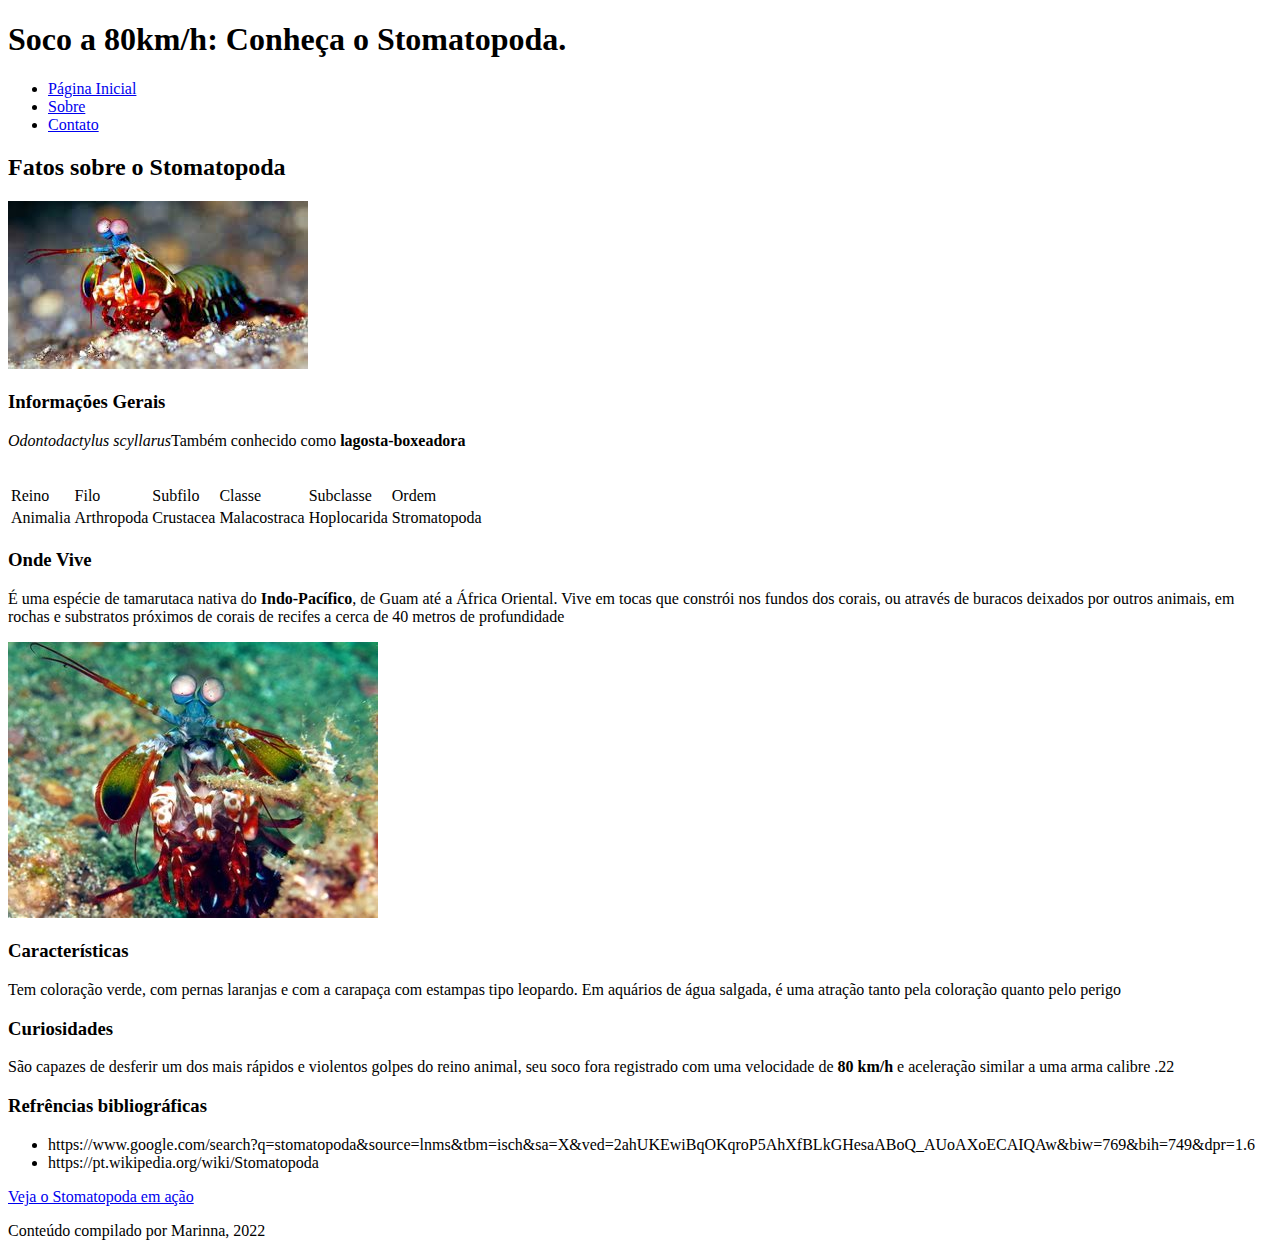
<file: 1_fundamentos/bloco-3-introducao-a-html-e-css/dia-4-html-semantico/index.html>
<!DOCTYPE html>
<html>

<head>
    <meta charset="UTF-8" />
    <meta name="viewport" content="width=device-width" />
</head>

<body>
    <!--insira os elementos aqui-->
    <!-- 1 - Adicione um cabeçalho na página contendo o título Soco a 80km/h: Conheça o Stomatopoda. -->
    <header>
        <h1>Soco a 80km/h: Conheça o Stomatopoda.</h1>
    </header>
    <!-- 2 - Adicione um conjunto de links que representam a área de navegação do site.
Crie um link chamado Página Inicial.
Crie um link chamado Sobre.
Crie um link chamado Contato. -->
    <nav>
        <ul>
            <li><a href="pagina_inicial">Página Inicial</a></li>
            <li><a href="sobre">Sobre</a></li>
            <li><a href="contato">Contato</a></li>
        </ul>
    </nav>
    <!-- 3 - Crie um artigo que vai conter os fatos interessantes sobre o Stomatopoda. O artigo terá o subtítulo Fatos sobre o Stomatopoda.-->
    <article>
        <h2>Fatos sobre o Stomatopoda</h2>
        <section>
            <img src="./images/stomatopoda.jpeg" alt="imagem do stomatopoda">
            <h3>Informações Gerais</h3>
            <p><i>Odontodactylus scyllarus</i>Também conhecido como <strong>lagosta-boxeadora</strong></p>
            <br>
            <table>
                <tr>
                    <td>Reino</td>
                    <td>Filo</td>
                    <td>Subfilo</td>
                    <td>Classe</td>
                    <td>Subclasse</td>
                    <td>Ordem</td>
                </tr>
                <tr>
                    <td>Animalia</td>
                    <td>Arthropoda</td>
                    <td>Crustacea</td>
                    <td>Malacostraca</td>
                    <td>Hoplocarida</td>
                    <td>Stromatopoda</td>
                </tr>
            </table>
        </section>
        <section>
            <h3>Onde Vive</h3>
            <p>É uma espécie de tamarutaca nativa do <strong>Indo-Pacífico</strong>, de Guam até a África Oriental. Vive
                em tocas que constrói nos fundos dos corais, ou através de buracos deixados por outros animais,
                em rochas e substratos próximos de corais de recifes a cerca de 40 metros de profundidade</p>
            <img src="./images/onde_vive.jpg" alt="imagem do stomatopoda">
        </section>
        <section>
            <h3>Características</h3>
            <p>Tem coloração verde, com pernas laranjas e com a carapaça com estampas tipo leopardo. Em aquários de água
                salgada, é uma atração tanto pela coloração quanto pelo perigo</p>
        </section>
        <section>
            <h3>Curiosidades</h3>
            <p>São capazes de desferir um dos mais rápidos e violentos golpes do reino animal, seu soco fora
                registrado
                com uma velocidade de <strong>80 km/h</strong> e aceleração similar a uma arma calibre .22</p>
        </section>
        <section>
            <h3>Refrências bibliográficas</h3>
            <ul>
                <li>https://www.google.com/search?q=stomatopoda&source=lnms&tbm=isch&sa=X&ved=2ahUKEwiBqOKqroP5AhXfBLkGHesaABoQ_AUoAXoECAIQAw&biw=769&bih=749&dpr=1.6
                </li>
                <li>https://pt.wikipedia.org/wiki/Stomatopoda</li>
            </ul>
        </section>
    </article>
    <!-- 4 - Divida o artigo em seções, organizando-o da seguinte forma:
1. Uma primeira seção contendo informações gerais a respeito do animal. O subtítulo para essa seção fica a seu critério. É necessário que conste nessa seção seu nome científico, que é Odontodactylus scyllarus, em itálico. Além disso, é preciso que haja informação tabular a respeito de sua classificação científica, em específico: Reino, Filo, Subfilo, Classe, Subclasse e Ordem. Tais informações você consegue obter na Wikipedia.
2. As outras seções dizem respeito aos fatos interessantes que você escolheu acerca do animal. Para cada fato escolhido você vai criar uma seção.
3. Adicione, para cada seção, um subtítulo referente ao fato escolhido.
4. Adicione, para cada seção, parágrafo(s) descrevendo o fato escolhido. Destaque características impressionantes referentes ao fato que você escolheu, de forma a reforçar a unicidade do Stomatopoda. Por exemplo: se você criar uma seção detalhando o soco potente do animal, seria interessante destacar a velocidade desse soco (80km/h) em negrito.
5. Adicione, para cada seção, uma imagem, como forma de ilustrar o fato.
6. Adicione, por fim, uma seção de referências bibliográficas, contendo uma lista de todos os links que foram usados como base para compilar a página em questão.
 -->
    <!-- 5 - Adicione um conteúdo adjacente ao artigo, disponibilizando um link para este vídeo, que mostra o animal em ação.
 -->
    <aside>
        <a href="https://www.youtube.com/watch?v=E0Li1k5hGBE">Veja o Stomatopoda em ação</a>
    </aside>
    <!-- 6 - Adicione um rodapé na página -->
    <footer>
        <p>Conteúdo compilado por Marinna, 2022</p>
    </footer>
</body>

</html>
</file>
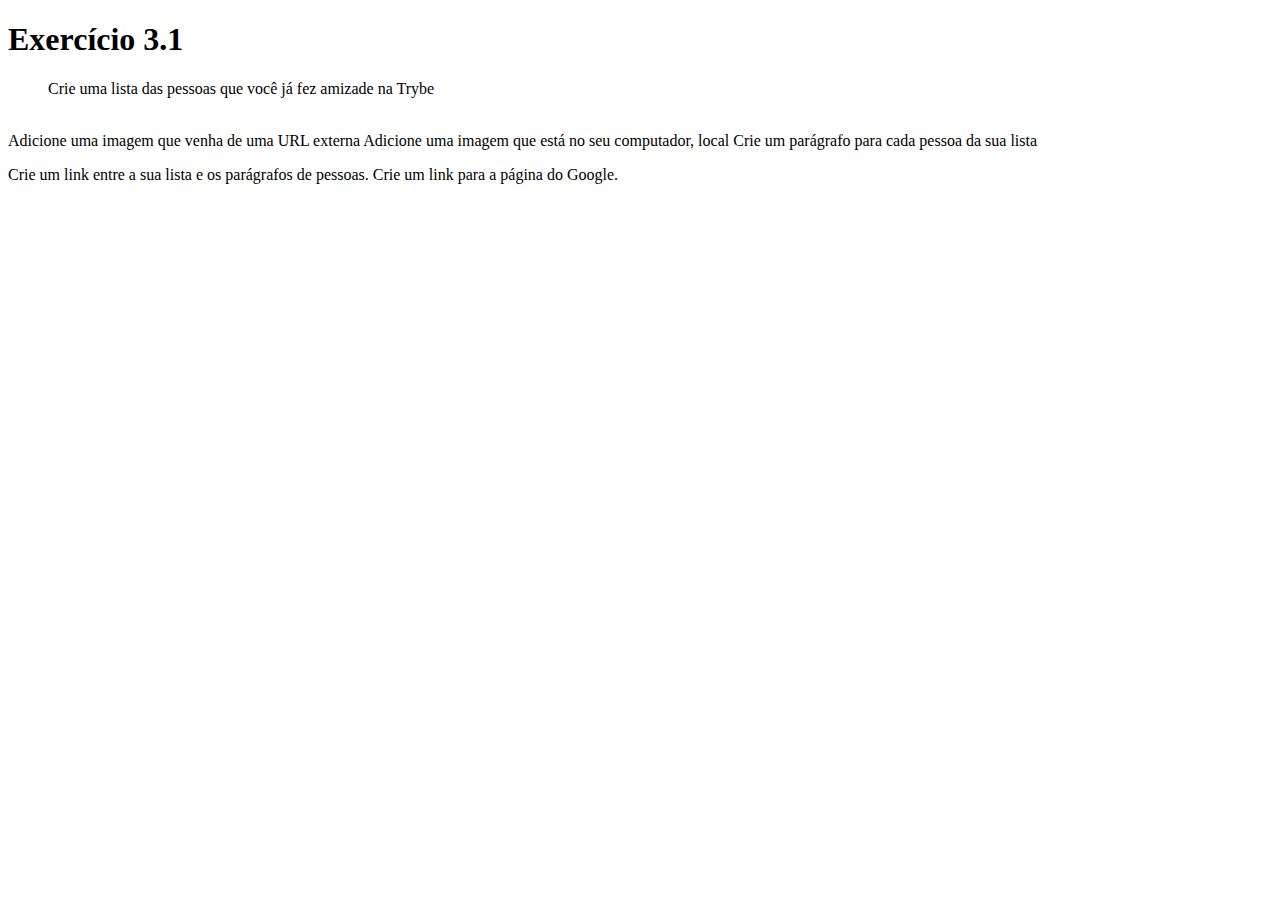
<file: 1_fundamentos/bloco_3_introducao-a-html-e-css/dia-1-html-css-estruturas-de-pagina/index.html>
<!DOCTYPE html>
<html lang="pt-br">

<head>
    <meta charset="UTF-8">
    <title>HTML</title>
</head>

<body>
    <h1>Exercício 3.1</h1>

    <ol>Crie uma lista das pessoas que você já fez amizade na Trybe</ol>
    <li></li>

    Adicione uma imagem que venha de uma URL externa

    Adicione uma imagem que está no seu computador, local

    Crie um parágrafo para cada pessoa da sua lista
<p></p>
    Crie um link entre a sua lista e os parágrafos de pessoas.

    Crie um link para a página do Google.

</body>

</html>
</file>
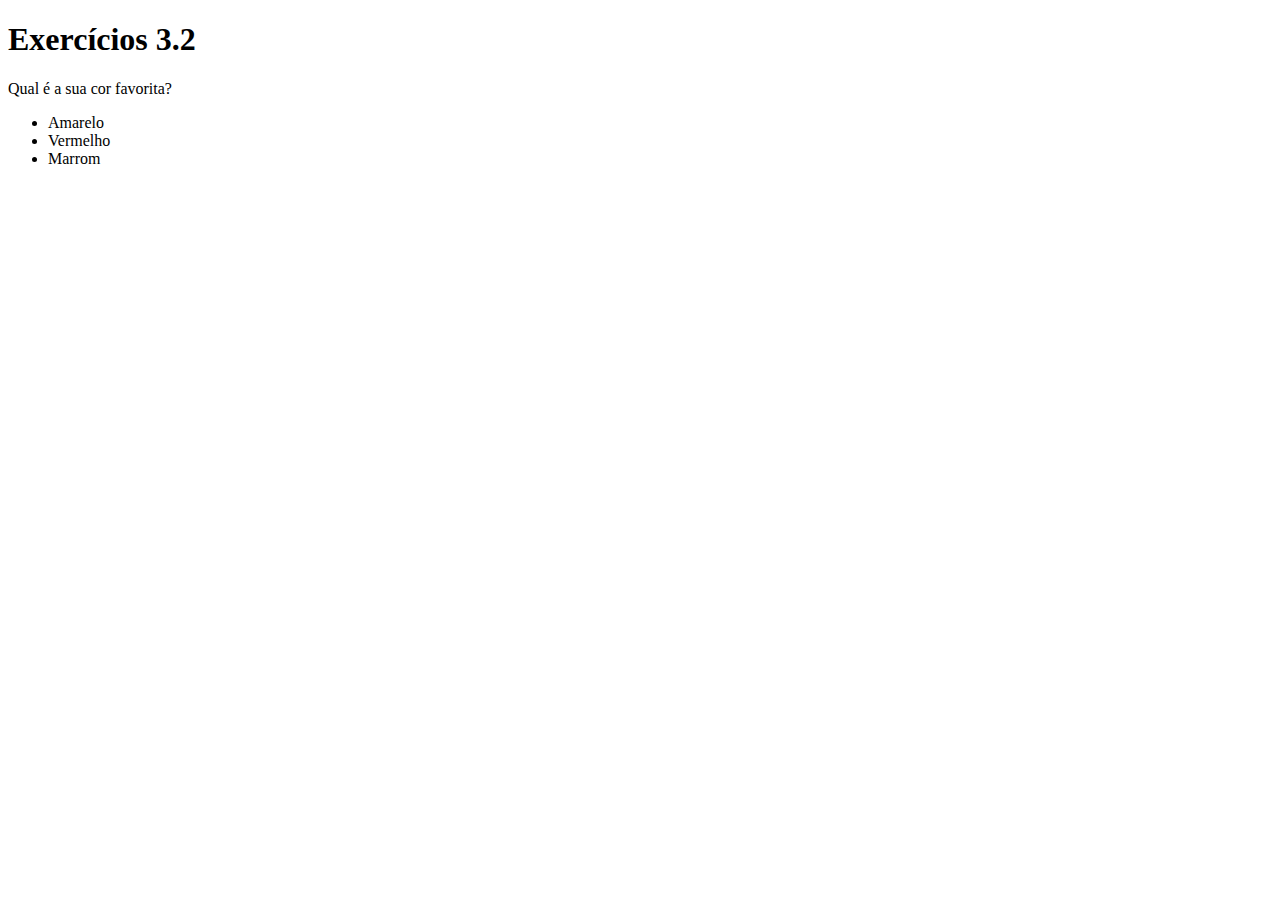
<file: 1_fundamentos/bloco_3_introducao-a-html-e-css/dia-2-html-css-primeiros-passos-em-css/index.html>
<!DOCTYPE html>
<html lang="pt-br">

<head>
  <meta charset="UTF-8">
  <meta http-equiv="X-UA-Compatible" content="IE=edge">
  <meta name="viewport" content="width=device-width, initial-scale=1.0">
  <title>HTML</title>
  <style>
    
  </style>
</head>

<body>
  <h1>Exercícios 3.2</h1>
  <p class="change-color">Qual é a sua cor favorita?</p>
  <ul class="change-color">
    <li>Amarelo</li>
    <li>Vermelho</li>
    <li>Marrom</li>
  </ul>
</body>

</html>
</file>
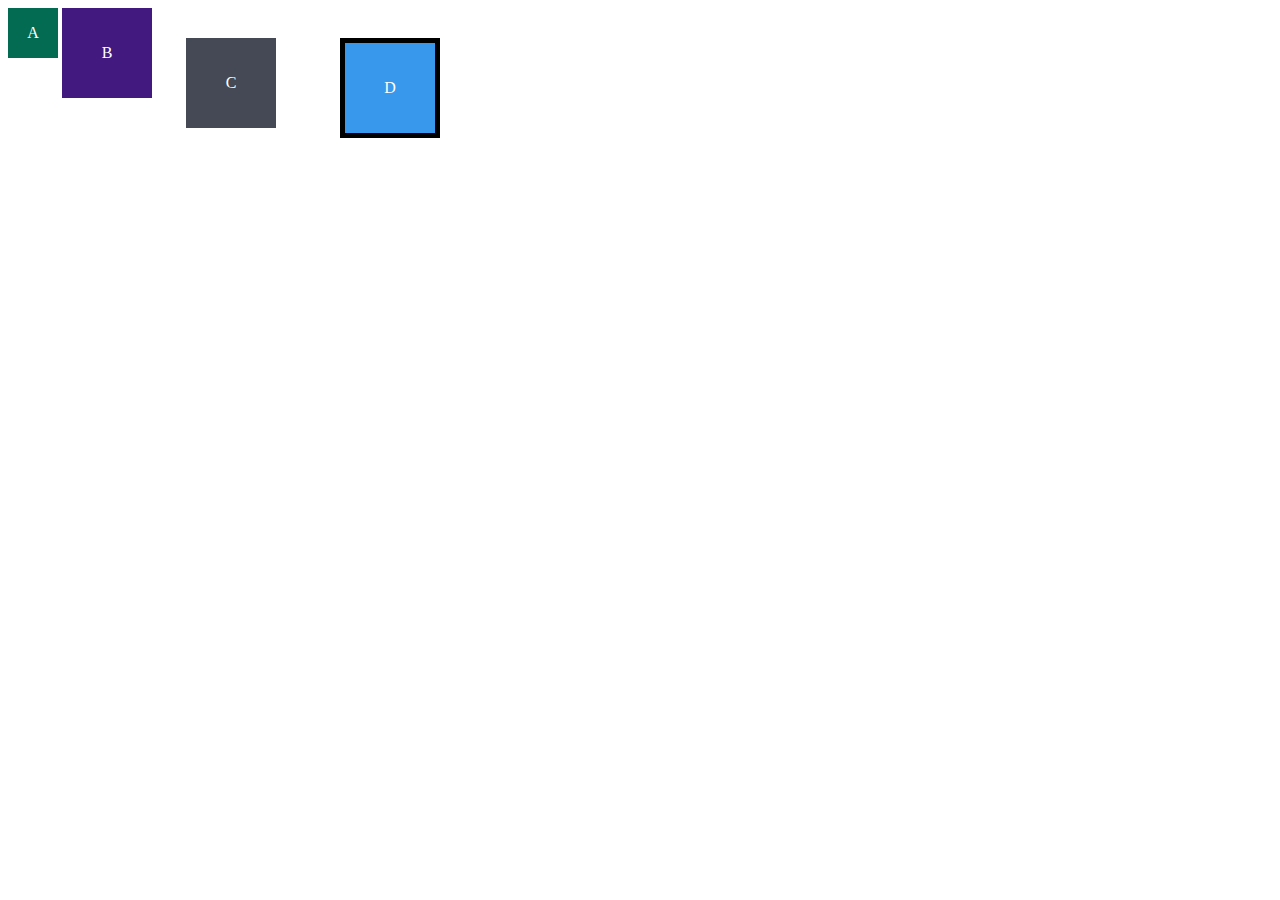
<file: 1_fundamentos/bloco_3_introducao_a_htmal_e_css/dia-3-html-e-css-seletores-e-posicionamento/index.html>
<!-- exercício 3.3 - retirado do site https://app.betrybe.com/course/fundamentals/introducao-a-html-e-css/html-css-seletores-e-posicionamento/e286e97a-3e07-4d8c-aacc-2f28182f3aae/conteudos/3b13a6dc-aab7-410d-96b5-94dc6af5a2c4/box-model-modelo-de-caixas-no-css/1d4239ae-d7fb-4808-9208-f730715a3bd5?use_case=side_bar -->

<!DOCTYPE html>
<html lang="en">

<head>
    <meta charset="UTF-8">
    <meta name="viewport" content="width=device-width, initial-scale=1.0">
    <title>Exercício de Fixação: box model</title>
    <link rel="stylesheet" href="style.css">
</head>

<body>
    <div class="caixa width-and-height" style="background: #036b52">A</div>
    <div class="caixa width-and-height padding" style="background: #41197f;">B</div>
    <div class="caixa width-and-height padding margin" style="background: #444955">C</div>
    <div class="caixa width-and-height padding margin border" style="background: #3898EC">D</div>
</body>

</html>
</file>
<file: 1_fundamentos/bloco_3_introducao_a_htmal_e_css/dia-3-html-e-css-seletores-e-posicionamento/style.css>
.caixa {
    color: white;
    display: inline-block;
    line-height: 50px;
    text-align: center;
    vertical-align: top;
  }
  
  .width-and-height {
    height: 50px;
    width: 50px;
  }
  
  /* insira na classe abaixo um padding de 20px para aplicá-lo aos itens B, C e D */
  .padding {
  padding: 20px;
  }
  
  /* insira na classe abaixo uma margem de 30px para aplicá-la aos itens C e D */
  .margin {
  margin: 30px;
  }
  
  /* insira na classe abaixo uma borda com valor '5px solid black' para aplicá-la ao item D */
  .border {
  border: 5px solid black;
  }
</file>
